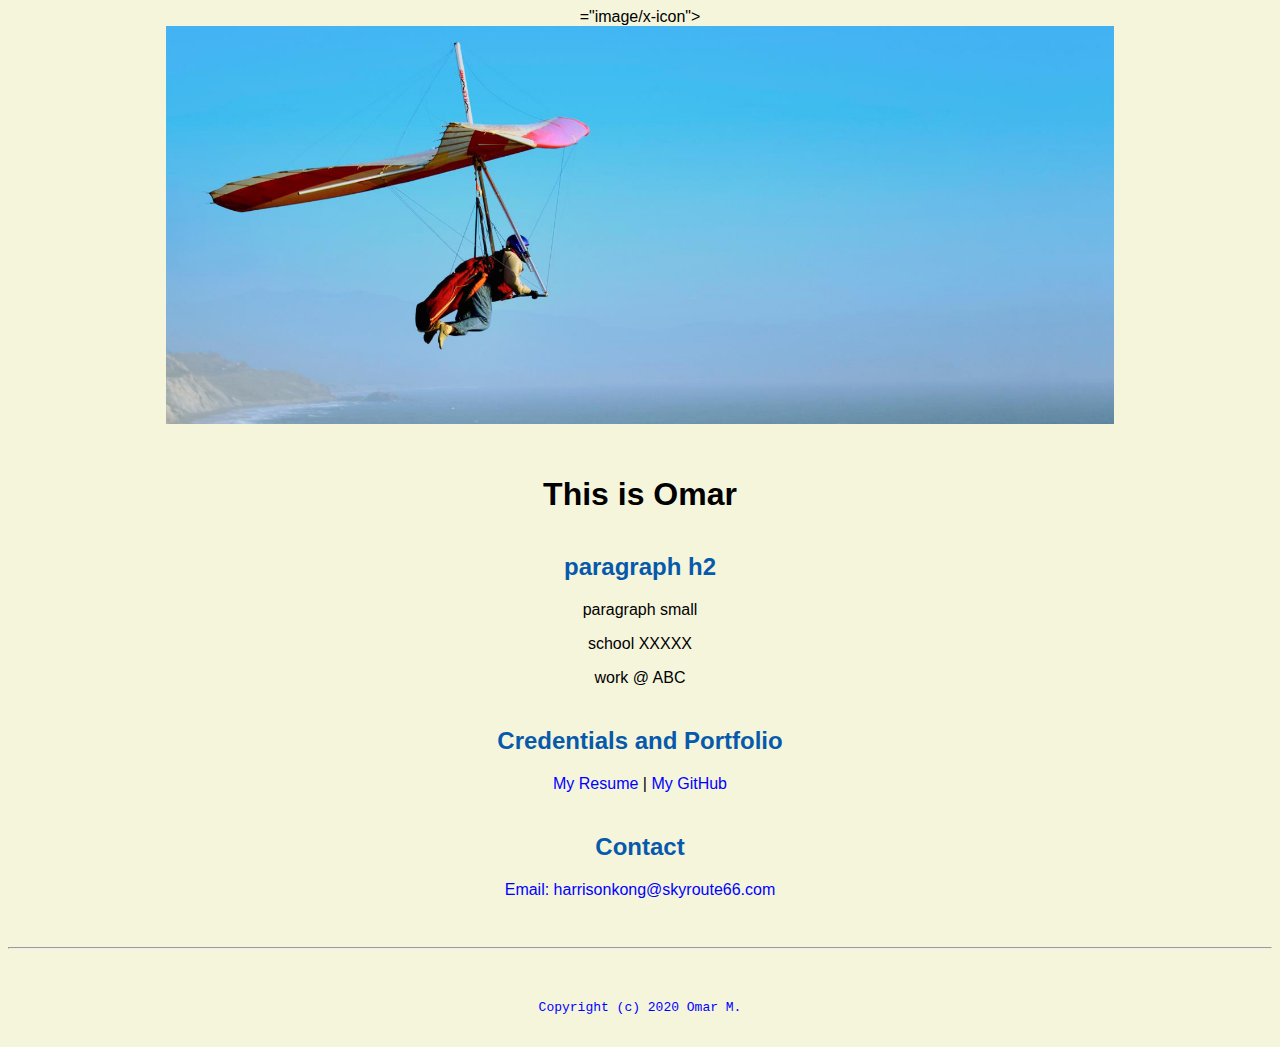
<file: index.html>
<!doctype html>

<!-- this is a comment for human! -->

<html lang="en">

  <header>
    <title> Omar's Portal</title>
    <link rel="stylesheet" href ="css/master.css">
    <link rel="FaviconIcon" href="favicon.ico" type>="image/x-icon">
    <link rel="shortcut" href="favicon.ico" type="image/x-icon">
    <meta name="viewport" content="width=device-width,initial-scale=1, shrink-to-fit=no">
    <meta name="name" content="Harrison Kong's portal" >
    <meta name="robots" content="noindex, nofollow">

  </header>

<body>
      <img src = "images/banner.jpg" width="75%" alt="banner">
      <h1> This is Omar </h1>
      <h2> paragraph h2 </h2>
      <p> paragraph small </p>
      <p> school XXXXX </p>
      <p> work @ ABC </p>
      <h2> Credentials and Portfolio </h2>

      <p><a href="resume.html">My Resume</a> | <a href="https://github.com/harrisonkong"> My GitHub</p>
      <h2> Contact </h2>

      <p>Email:<a href= "mailto:harrisonkong@skyRoute66.com"> harrisonkong@skyroute66.com</p>
  </body>

  <footer>
    <hr>
    <code>Copyright (c) 2020 Omar M. </code>
  </footer>

</html>
</file>
<file: css/master.css>
/* Cascading stylesheet for the website */

/* Text inside these asterisks and slashes are comments for human */

  a {
    color:blue;/* set the text color to blue here */
    text-decoration: none; /* This means we do not want hyperlinks to be underlined */
  }

  a:hover {
    color: red;/* set the text color to red here */
    text-decoration: none; /* This means we do not want hyperlinks to be underlined */
  }

  body {
    background-color: beige; /* set the background color here */
    color: black;/* set the text color to black here */
    font-family:Arial, Helvetica, sans-serif;/* set the font here */
    text-align: center;/* set the text alignment here */
   }

  footer {
    margin-top: 2rem;
    margin-bottom: 2rem;
  }

  h1 {
    margin-bottom: 0.5rem;
    margin-top: 3rem;
   }

  h2 {
    color: #075AAB; /* set the text color of to #075AAB here */
    /* set both the bottom margin and top margin to 2.5rem here */
    argin-bottom: 2.5rem;
    margin-top: 2.5rem;
   }

  h3 {
    margin-bottom: 0;
    margin-top: 2rem;
  }

  h4 {
    margin-bottom: 1rem;
    margin-top: 0.5rem;
  }

  h5 {
    margin-top: 0.5rem;
  }

  hr {
    margin-bottom: 3rem;
    margin-top: 3rem;
  }

  /* this controls how the bullet points in the resume page looks */
  ul {
    display: table;
    margin: 0 auto;
    text-align: left;
  }
</file>
